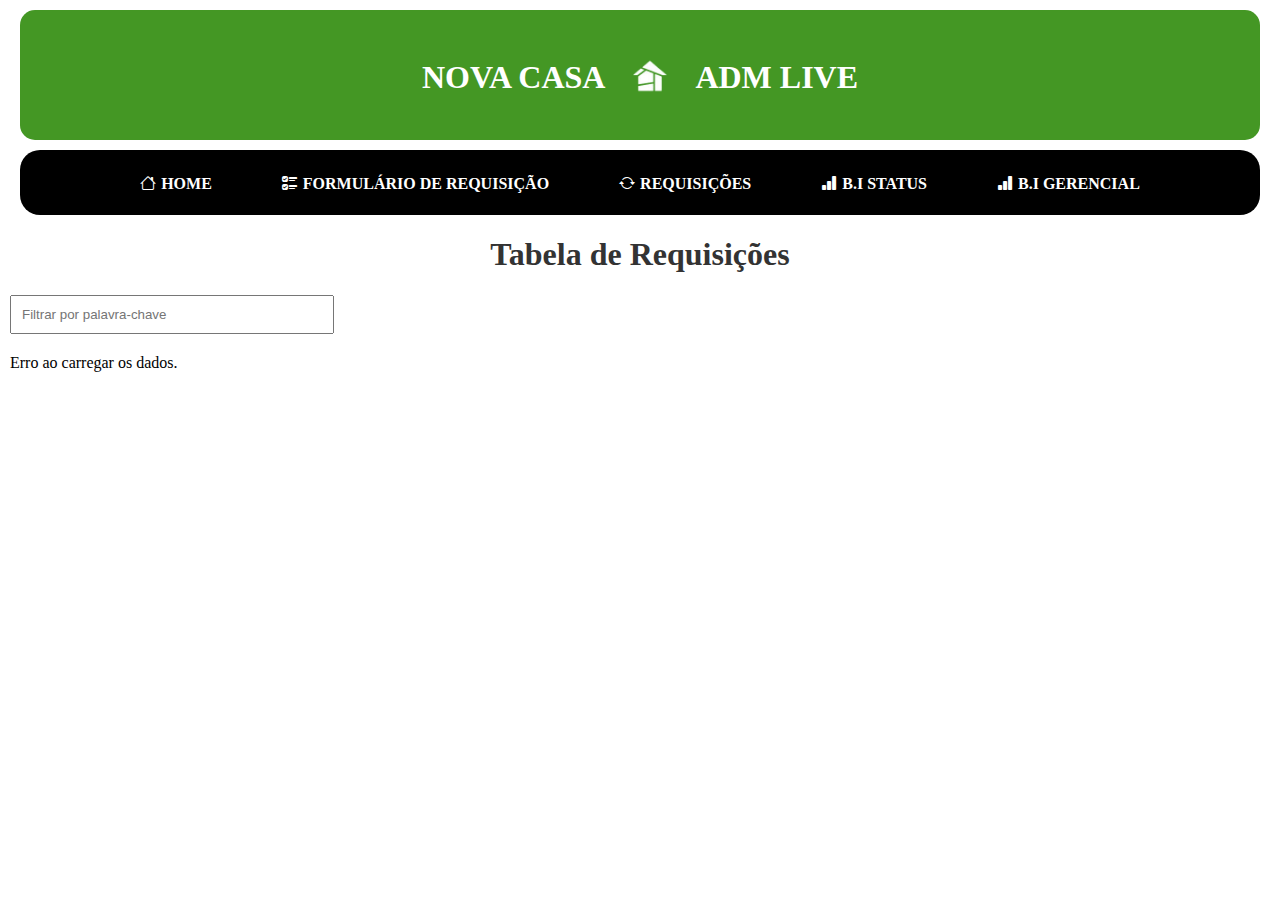
<file: atualizar.html>
<!DOCTYPE html>
<html lang="pt-BR">
<head>
    <meta charset="UTF-8">
    <meta name="viewport" content="width=device-width, initial-scale=1.0">
    <title>Tabela de Requisições</title>
    <link rel="stylesheet" href="att.css">
    <link rel="stylesheet" href="https://cdn.jsdelivr.net/npm/bootstrap-icons@1.11.3/font/bootstrap-icons.min.css">
    <style>
        .highlight-urgent {
            background-color: #ffa3a3 !important;
        }
        .highlight-concluded {
            background-color: #a3ffa3 !important;
        }
        .highlight-quotation {
            background-color: #ffffa3 !important;
        }
        .highlight-cancelled {
            background-color: #000000 !important;
            color: #ffffff !important;
        }
        .highlight-sent {
            background-color: #add8e6 !important;
        }
    </style>
</head>
<body>
    <div class="header">
        <h1>
           NOVA CASA<img src="nova_casa.png" class="logo">ADM LIVE
        </h1>
    </div>
    <div class="menu">
        <ul>
            <li><a href="pagina_inicial.html"><i class="bi bi-house"></i>HOME</a></li>
            <li><a href="formulario.html"><i class="bi bi-ui-checks"></i>FORMULÁRIO DE REQUISIÇÃO</a></li>
            <li><a href="atualizar.html"><i class="bi bi-arrow-repeat"></i>REQUISIÇÕES</a></li>
            <li><a href="BI_status.html"><i class="bi bi-bar-chart-fill"></i>B.I STATUS</a></li>
            <li><a href="BI_Gerencial.html"><i class="bi bi-bar-chart-fill"></i>B.I GERENCIAL</a></li>
        </ul>
    </div>

    <h1>Tabela de Requisições</h1>
    <div class="controls">
        <input type="text" id="search" placeholder="Filtrar por palavra-chave">
    </div>
    <div id="tabela-container">
        <!-- A tabela será gerada aqui pelo JavaScript -->
    </div>

    <script>
        const CONFIG = {
            supabaseUrl: "https://vvgtuaxymotjbkpqncln.supabase.co",
            supabaseKey: "eyJhbGciOiJIUzI1NiIsInR5cCI6IkpXVCJ9.eyJpc3MiOiJzdXBhYmFzZSIsInJlZiI6InZ2Z3R1YXh5bW90amJrcHFuY2xuIiwicm9sZSI6ImFub24iLCJpYXQiOjE3MzQxMjk4ODYsImV4cCI6MjA0OTcwNTg4Nn0.TRC3a7-2lRt7HLQD3ImnAZmWaiDa4HXtn_mnSIqZwHs",
            tableName: "requisicoes",
            get apiUrl() {
                return `${this.supabaseUrl}/rest/v1/${this.tableName}`;
            },
            get headers() {
                return {
                    "apikey": this.supabaseKey,
                    "Authorization": `Bearer ${this.supabaseKey}`,
                    "Content-Type": "application/json"
                };
            }
        };

        let tableData = [];
        const container = document.getElementById('tabela-container');

        function formatValue(value) {
            return value !== null && value !== undefined ? value : "";
        }

        function normalizeText(text) {
            return text ? String(text).trim().toLowerCase() : "";
        }

        function getRowClass(row) {
            const isUrgent = normalizeText(row.urgente) === "sim";
            const status = normalizeText(row.status_requisicao);

            if (status === "concluída") return "highlight-concluded";
            if (status === "em cotação") return "highlight-quotation";
            if (status === "cancelada") return "highlight-cancelled";
            if (status === "pedido enviado") return "highlight-sent";
            if (isUrgent) return "highlight-urgent";
            return "";
        }

        function updateValue(rowIndex, column, value) {
            tableData[rowIndex][column] = value;
            updateRowStyle(rowIndex);
        }

        function updateRowStyle(rowIndex) {
            const row = container.querySelector(`tr[data-index="${rowIndex}"]`);
            if (!row) return;

            row.classList.remove('highlight-urgent', 'highlight-concluded', 'highlight-quotation', 'highlight-cancelled', 'highlight-sent');
            
            const newClass = getRowClass(tableData[rowIndex]);
            if (newClass) {
                row.classList.add(newClass);
            }
        }

        function generateTableHTML(data) {
            if (!data.length) return '<p>Nenhum dado encontrado</p>';

            const headers = Object.keys(data[0]);
            const rows = data.map((row, rowIndex) => {
                const cells = headers.map(header => {
                    if (header === "status_requisicao") {
                        return `<td>
                            <select onchange="updateValue(${rowIndex}, '${header}', this.value)">
                                <option value="" ${row[header] === "" ? "selected" : ""}></option>
                                <option value="em cotação" ${normalizeText(row[header]) === "em cotação" ? "selected" : ""}>Em cotação</option>
                                <option value="concluída" ${normalizeText(row[header]) === "concluída" ? "selected" : ""}>Concluída</option>
                                <option value="cancelada" ${normalizeText(row[header]) === "cancelada" ? "selected" : ""}>Cancelada</option>
                                <option value="pedido enviado" ${normalizeText(row[header]) === "pedido enviado" ? "selected" : ""}>Pedido Enviado</option>
                            </select>
                        </td>`;
                    } else if (header === "observacao") {
                        return `<td>
                            <textarea 
                                style="width: 100%; height: 40px;" 
                                onchange="updateValue(${rowIndex}, '${header}', this.value)"
                            >${formatValue(row[header])}</textarea>
                        </td>`;
                    } else if (header === "valor_requisicao") {
                        return `<td>
                            <input type="text" 
                                value="${formatValue(row[header])}" 
                                onchange="updateValue(${rowIndex}, '${header}', this.value)"
                            />
                        </td>`;
                    }
                    return `<td>${formatValue(row[header])}</td>`;
                }).join('');

                return `
                    <tr class="${getRowClass(row)}" data-index="${rowIndex}">
                        ${cells}
                        <td><button onclick="saveRow(${rowIndex})">Salvar</button></td>
                    </tr>
                `;
            }).join('');

            return `
                <table>
                    <thead>
                        <tr>
                            ${headers.map(h => `<th>${h}</th>`).join('')}
                            <th>Ações</th>
                        </tr>
                    </thead>
                    <tbody>${rows}</tbody>
                </table>
            `;
        }

        function renderTable(data = tableData) {
            container.innerHTML = generateTableHTML(data);
        }

        function saveRow(rowIndex) {
            const row = tableData[rowIndex];
            fetch(`${CONFIG.apiUrl}?id=eq.${row.id}`, {
                method: "PATCH",
                headers: CONFIG.headers,
                body: JSON.stringify(row)
            })
            .then(response => {
                if (response.ok) {
                    alert("Dados salvos com sucesso!");
                } else {
                    alert("Erro ao salvar os dados.");
                }
            })
            .catch(error => {
                console.error("Erro ao salvar os dados:", error);
                alert("Erro ao salvar os dados.");
            });
        }

        function filterTable() {
            const searchTerm = normalizeText(document.getElementById("search").value);
            const filteredData = tableData.filter(row => {
                if (!isNaN(searchTerm) && searchTerm !== "") {
                    return row.id.toString() === searchTerm;
                }
                return Object.values(row).some(value => 
                    value && normalizeText(value).includes(searchTerm)
                );
            });
            renderTable(filteredData);
        }

        // Event Listeners
        document.getElementById("search").addEventListener("input", filterTable);

        // Carrega dados iniciais
        fetch(CONFIG.apiUrl, { headers: CONFIG.headers })
            .then(response => response.json())
            .then(data => {
                tableData = data;
                renderTable();
            })
            .catch(error => {
                console.error("Erro ao obter os dados:", error);
                container.innerHTML = "Erro ao carregar os dados.";
            });
    </script>
</body>
</html>
</file>
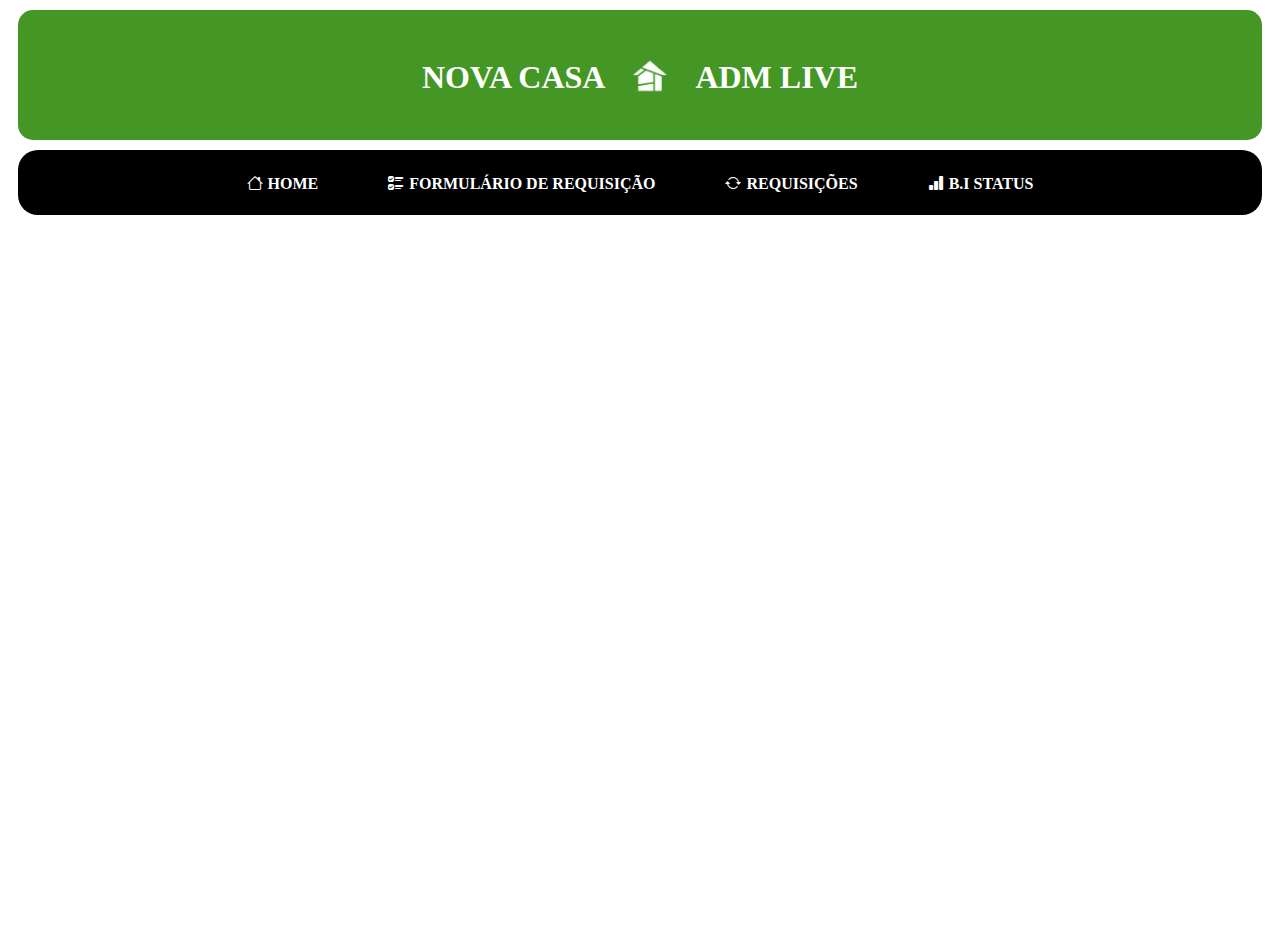
<file: BI_Gerencial.html>
<!DOCTYPE html>
<html lang="pt-br">
<head>
    <meta charset="UTF-8">
    <meta name="viewport" content="width=device-width, initial-scale=1.0">
    <link rel="stylesheet" href="style.css">
    <link rel="stylesheet" href="https://cdn.jsdelivr.net/npm/bootstrap-icons@1.11.3/font/bootstrap-icons.min.css">
    <title>NOVA CASA ADM LIVE</title>
</head>
<body>
   <div class="header">
     <h1>
        NOVA CASA<img src="nova_casa.png" class="logo">ADM LIVE
     </h1>
   </div>

   <div class="menu">
   <ul>
    <li><a href="pagina_inicial.html"><i class="bi bi-house"></i>HOME</a></li>
    <li><a href="formulario.html"><i class="bi bi-ui-checks"></i>FORMULÁRIO DE REQUISIÇÃO</a></li>
    <li><a href="atualizar.html"><i class="bi bi-arrow-repeat"></i>REQUISIÇÕES</a></li>
    <li><a href="BI_status.html"><i class="bi bi-bar-chart-fill"></i>B.I STATUS</a></li>
    
   </ul>
</div>
<iframe title="NovaGerencial" width="1900" height="700" src="https://app.powerbi.com/view?r=eyJrIjoiN2FhYjRhMzgtYmE3OS00ZGRmLTk5YTMtZTJmNThhZDhiNDQ2IiwidCI6IjY2MGJhNzA0LWUwYWEtNGZiYS1hOWM5LTc2ZGVlZjQzNWUwNyJ9" frameborder="0" allowFullScreen="true"></iframe>




</body>
</html>
</file>
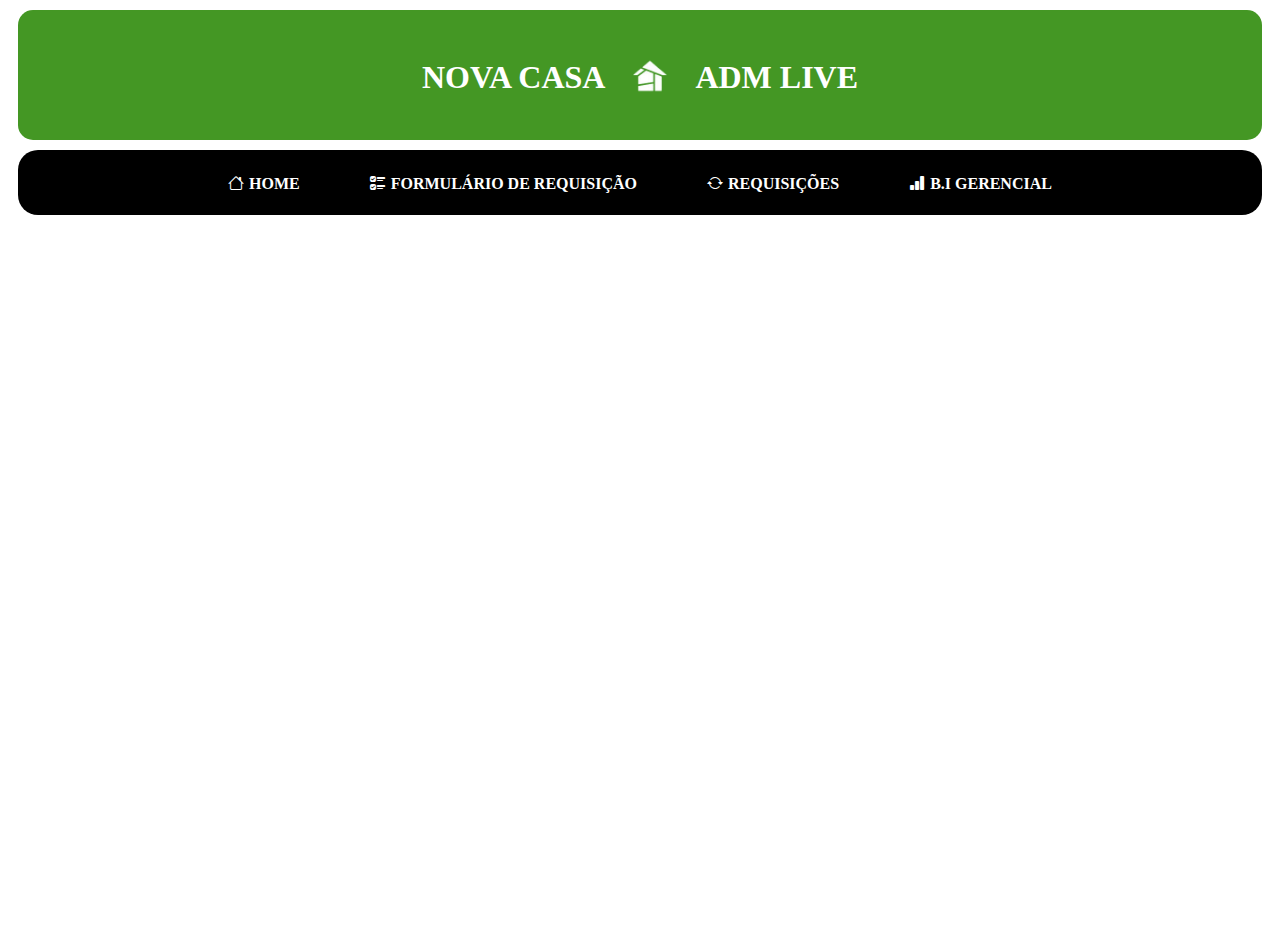
<file: BI_status.html>
<!DOCTYPE html>
<html lang="pt-br">
<head>
    <meta charset="UTF-8">
    <meta name="viewport" content="width=device-width, initial-scale=1.0">
    <link rel="stylesheet" href="style.css">
    <link rel="stylesheet" href="https://cdn.jsdelivr.net/npm/bootstrap-icons@1.11.3/font/bootstrap-icons.min.css">
    <title>NOVA CASA ADM LIVE</title>
</head>
<body>
   <div class="header">
     <h1>
        NOVA CASA<img src="nova_casa.png" class="logo">ADM LIVE
     </h1>
   </div>

   <div class="menu">
   <ul>
    <li><a href="pagina_inicial.html"><i class="bi bi-house"></i>HOME</a></li>
    <li><a href="formulario.html"><i class="bi bi-ui-checks"></i>FORMULÁRIO DE REQUISIÇÃO</a></li>
    <li><a href="atualizar.html"><i class="bi bi-arrow-repeat"></i>REQUISIÇÕES</a></li>
    <li><a href="BI_Gerencial.html"><i class="bi bi-bar-chart-fill"></i>B.I GERENCIAL</a></li>
   </ul>
</div>

<iframe title="NOVADASH" width="1900" height="700" src="https://app.powerbi.com/view?r=eyJrIjoiMGQwNzdhM2UtYTQxMC00YWM4LThkMmItOGNiYjNiOTNkMmU5IiwidCI6IjY2MGJhNzA0LWUwYWEtNGZiYS1hOWM5LTc2ZGVlZjQzNWUwNyJ9" frameborder="0" allowFullScreen="true"></iframe>



</body>
</html>
</file>
<file: att.css>
body {
    
    margin: 10px;
}
table {
    width: 100%;
    border-collapse: collapse;
    margin-top: 20px;
}
th, td {
    border: 1px solid #ddd;
    padding: 10px;
    text-align: left;
    
}
th {
    background-color: #4CAF50;
    color: white;
}
tr:nth-child(even) {
    background-color: #f2f2f2;
}

h1 {
    text-align: center;
    color: #333;
}
.controls {
    margin-bottom: 20px;
}
.controls input {
    padding: 10px;
    margin-right: 10px;
    width: 300px;
}

.header{
    display: flex;    
    justify-content: center;
    border-radius: 15px;
    background-color:rgb(68,151,36);
    height: 130px;
    margin: 10px;
    
        
    
    }
    
    
    
    .header h1{
        color:white;
        font-family: Georgia, 'Times New Roman', Times, serif;
        text-align: center;
       
        
        
       
        
        
    }
    
    .header img{
        
            vertical-align: middle; /* Alinha a imagem verticalmente ao centro do texto */
            width: 90px; /* Ajusta a largura da imagem */
            padding-bottom: 10px;
            align-items: center;
            
        
    }
    
    
    
    
    .menu{
        padding: 20px;
        margin: 10px;
        padding: 10px;
        border-radius: 20px;
        height: 45px;
        background-color: black;
        
        
    }
    
    .menu ul {
        list-style: none; /* Remove os marcadores padrão da lista */
        margin:0;
        padding: 0;
        display: flex; /* Alinha os itens lado a lado */
        justify-content: center;
        gap: 30px;
        
    }
    
    .menu li {
        margin: 0;
        
    }
    
    .menu a {
        display: block; /* Garante que todo o link seja clicável */
        padding: 15px 20px;
        text-decoration: none; /* Remove o sublinhado */
        color: white; /* Cor do texto */
        font-family: "Helvetica Neue",;
        font-weight: bold;
    }
    
    .menu a:hover {
        background-color: rgb(125, 199, 96); /* Cor de fundo ao passar o mouse */
        border-radius: 15px;
    }

    i{
        margin-right: 5px;
    }

    .highlight-urgent {
        background-color: #ffcccc; /* Vermelho claro */
    }
    
    .highlight-concluded {
        background-color: #ccffcc; /* Verde claro */
    }
    
    .highlight-quotation {
        background-color: #e5e913; /* Amarelo claro */
    }
</file>
<file: style.css>
.header{
display: flex;    
justify-content: center;
border-radius: 15px;
background-color:rgb(68,151,36);
height: 130px;
margin: 10px;

    

}



.header h1{
    color:white;
    font-family: Georgia, 'Times New Roman', Times, serif;
    text-align: center;
   
    
    
}

.header img{
    
        vertical-align: middle; /* Alinha a imagem verticalmente ao centro do texto */
        width: 90px; /* Ajusta a largura da imagem */
        padding-bottom: 10px;
        align-items: center;
        
    
}




.menu{
    padding: 20px;
    margin: 10px;
    padding: 10px;
    border-radius: 20px;
    height: 45px;
    background-color: black;
    
    
}

.menu ul {
    list-style: none; /* Remove os marcadores padrão da lista */
    margin:0;
    padding: 0;
    display: flex; /* Alinha os itens lado a lado */
    justify-content: center;
    gap: 30px;
    
}

.menu li {
    margin: 0;
    
}

.menu a {
    display: block; /* Garante que todo o link seja clicável */
    padding: 15px 20px;
    text-decoration: none; /* Remove o sublinhado */
    color: white; /* Cor do texto */
    font-family: "Helvetica Neue",;
    font-weight: bold;
}

.menu a:hover {
    background-color: rgb(125, 199, 96); /* Cor de fundo ao passar o mouse */
    border-radius: 15px;
}

.section p{
text-align: center;

}

.section h2{
    text-align: center;
}

.login{
    text-align: center;
    margin-top: 50px;
    margin-bottom: 20px;
   
}

.inicial{
    display: flex;
    justify-content: center;
    flex-direction: column;
    align-items: center;
    padding: 10px;
    margin: 10px;
    border-radius: 15px;
    height: 150px;
    
}

.login input{
    width: 35%;
    padding: 5px;
    border-radius: 5px;
   
}



.formulario{
text-align: center;

}

i{
    margin-right: 5px;
}

#listaItens{
    display: flex;
    flex-wrap: wrap;
    gap: 10px;
    justify-content: center;
    align-items: center;
    padding: 10px;
    
}
#itensAdicionados{
    display: flex;
    flex-direction: column;
    gap: 10px;
    
    
    
}

.logout-btn {
    background-color: rgb(125, 199, 96);
    color: white;
    border: none;
    padding: 10px 15px;
    border-radius: 5px;
    font-size: 16px;
    cursor: pointer;
    float: right;
    margin-top: -10px;
    margin-right: 10px;
    
}
.logout-btn:hover {
    background-color: black;
}

ul{
    list-style: none;
    padding: 0;
    margin: 0;
}

form {
max-width: 600px;
margin: 20px auto;
padding: 20px;
border: 1px solid #ccc;
border-radius: 8px;
background-color: #f9f9f9;
box-shadow: 0 2px 10px rgba(0, 0, 0, 0.1);
}
.form-group {
margin-bottom: 20px;
}
label {
display: block;
font-weight: bold;
margin-bottom: 5px;


}
input[type="text"],
select {
width: 80%;
padding: 10px;
border: 1px solid #ccc;
border-radius: 4px;
box-sizing: border-box;
text-align: center;
}
button {
padding: 10px 15px;
border: none;
border-radius: 4px;
background-color: #007bff;
color: white;
font-size: 16px;
cursor: pointer;
transition: background-color 0.3s;
}
button:hover {
background-color: #0056b3;
}


@media (max-width: 768px) {
form {
padding: 15px;
}
button {
width: 100%;
}
}
</file>
